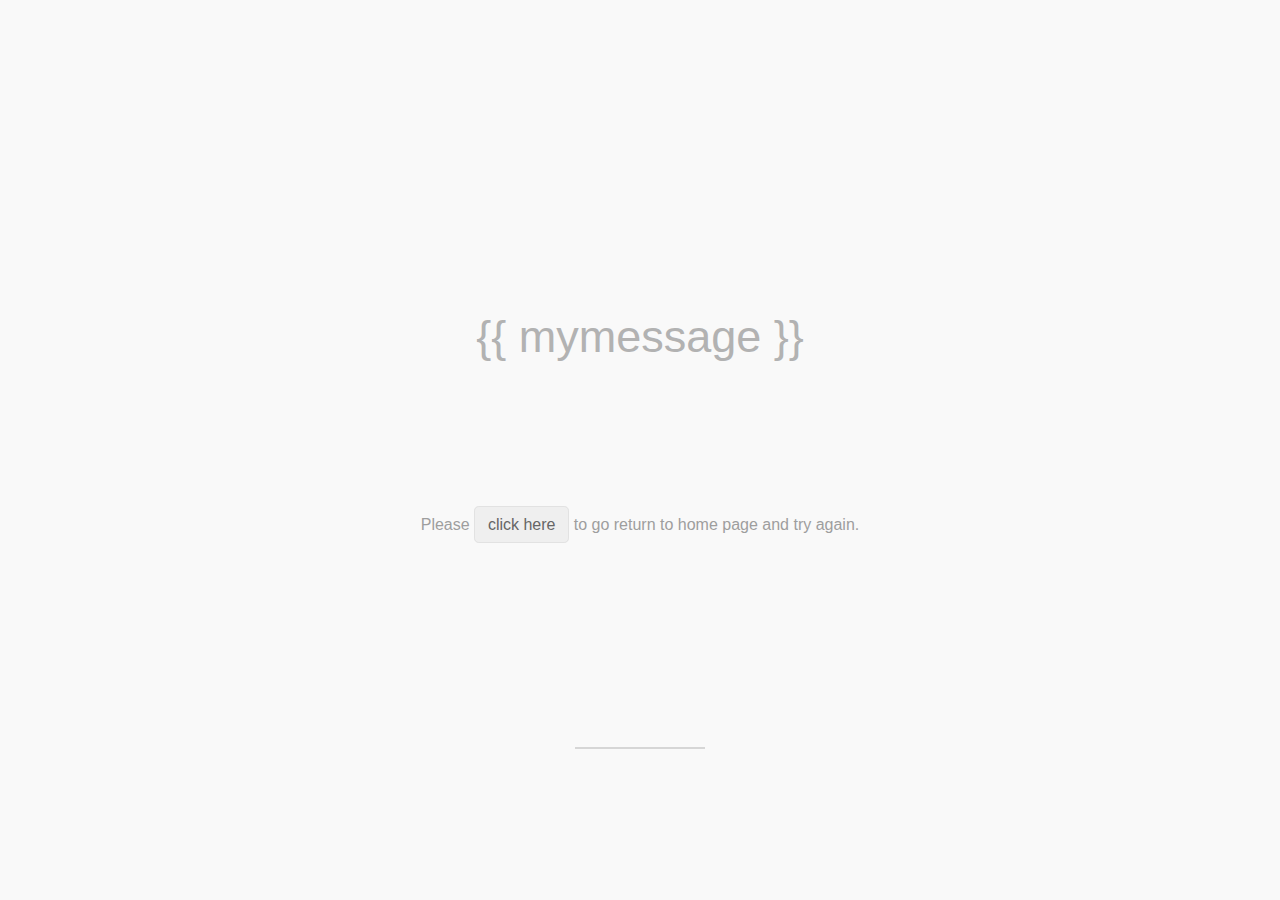
<file: src/templates/checkworking.html>
<!DOCTYPE html>
<html lang="en">
<head>
    <meta charset="UTF-8">
    <meta name="viewport" content="width=device-width, initial-scale=1.0">
    <meta http-equiv="X-UA-Compatible" content="ie=edge">
    <title>Account Unavailable | Intelligent Document Finder </title>
</head>
<style>
body{
    margin: 0;
    border: 0;
    height: 94vh;
    background-color: #f9f9f9; /*f9f9f9 */
}
.main_container{
    height: 100%;
    width: 100%;
    display: grid;
    place-content: center;
    grid-template-rows: 30% 10% 6%;
    grid-gap: 2vh;
}
.error_container{
    display: flex;
    justify-content: center;
    align-items: center;
}
.error_container > p{
    text-align: center;
    font-size: 10vh;
    font-family: 'Segoe UI', Tahoma, Geneva, Verdana, sans-serif;
    font-weight: 300;
    color: #656565;
}
.inconvenience_container{
    display: flex;
    justify-content: center;
    align-items: center;
}
.inconvenience_container > p{
    text-align: center;
    font-size: 5vh;
    font-family: 'Segoe UI', Tahoma, Geneva, Verdana, sans-serif;
    font-weight: 300;
    color: #B2B2B2;
}
.click_here{
    display: flex;
    justify-content: center;
    align-items: center;
}
.click_here > p{
    text-align: center;
    font-size: ;
    font-family: 'Segoe UI', Tahoma, Geneva, Verdana, sans-serif;
    font-weight: 400;
    color: #9e9e9e;
}
.click_here > p >a{
    text-decoration: none;
    color: #666666;
    padding: 1vh 1vw;
    background-color: #efefef;
    border-radius: 0.3rem;
    border: 0.5px solid #e2e2e2;
}
.click_here > p > a:hover{
    background-color: #e6e6e6;
    color: #474747;
    border: 0.5px solid #cecece;
    transition: 0.3s;
}
</style>
<body>
    <div class="main_container">
        
        <div class="inconvenience_container">
            <p>
                {{ mymessage }}
            </p>
        </div>
        <div class="click_here">
            <p>
                Please <a href="/#upload">click here</a> to go return to home page and try again.
            </p>
            
        </div>
        
        <hr style="width: 10vw;margin-top: 18vh;border: 0.5px solid #d6d6d6;">
    </div>
</body>
</html>
</file>
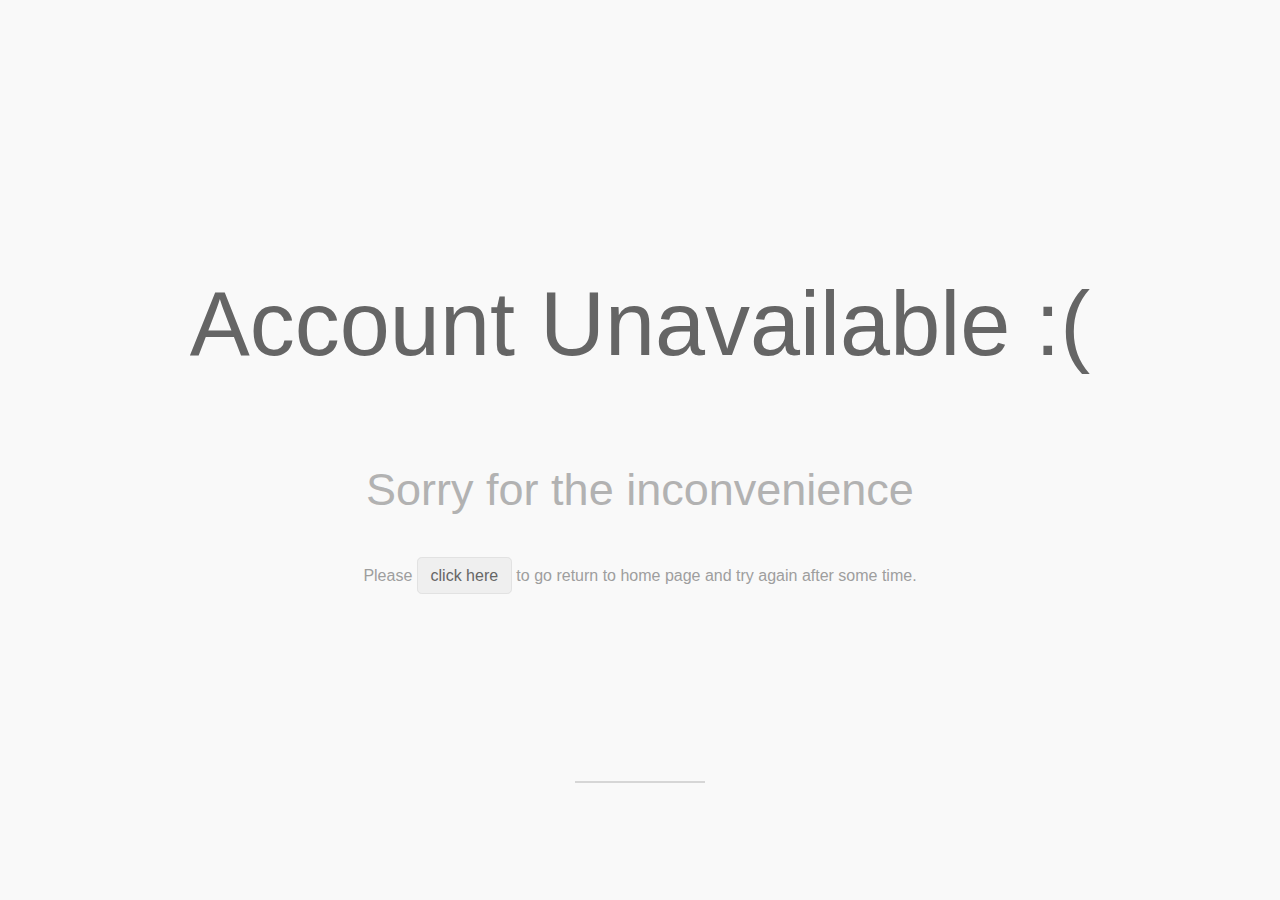
<file: src/templates/nopage.html>
<!DOCTYPE html>
<html lang="en">
<head>
    <meta charset="UTF-8">
    <meta name="viewport" content="width=device-width, initial-scale=1.0">
    <meta http-equiv="X-UA-Compatible" content="ie=edge">
    <title>Account Unavailable | Intelligent Document Finder </title>
</head>
<style>
body{
    margin: 0;
    border: 0;
    height: 94vh;
    background-color: #f9f9f9; /*f9f9f9 */
}
.main_container{
    height: 100%;
    width: 100%;
    display: grid;
    place-content: center;
    grid-template-rows: 25% 10% 6% 1%;
    grid-gap: 2vh;
}
.error_container{
    display: flex;
    justify-content: center;
    align-items: center;
}
.error_container > p{
    text-align: center;
    font-size: 10vh;
    font-family: 'Segoe UI', Tahoma, Geneva, Verdana, sans-serif;
    font-weight: 300;
    color: #656565;
}
.inconvenience_container{
    display: flex;
    justify-content: center;
    align-items: center;
}
.inconvenience_container > p{
    text-align: center;
    font-size: 5vh;
    font-family: 'Segoe UI', Tahoma, Geneva, Verdana, sans-serif;
    font-weight: 300;
    color: #B2B2B2;
}
.click_here{
    display: flex;
    justify-content: center;
    align-items: center;
}
.click_here > p{
    text-align: center;
    font-size: ;
    font-family: 'Segoe UI', Tahoma, Geneva, Verdana, sans-serif;
    font-weight: 400;
    color: #9e9e9e;
}
.click_here > p >a{
    text-decoration: none;
    color: #666666;
    padding: 1vh 1vw;
    background-color: #efefef;
    border-radius: 0.3rem;
    border: 0.5px solid #e2e2e2;
}
.click_here > p > a:hover{
    background-color: #e6e6e6;
    color: #474747;
    border: 0.5px solid #cecece;
    transition: 0.3s;
}
</style>
<body>
    <div class="main_container">
        <div class="error_container">
            <p>
                Account Unavailable :(
            </p>
        </div>
        <div class="inconvenience_container">
            <p>
                Sorry for the inconvenience
            </p>
        </div>
        <div class="click_here">
            <p>
                Please <a href="/">click here</a> to go return to home page and try again after some time.
            </p>
            
        </div>
        
        <hr style="width: 10vw;margin-top: 18vh;border: 0.5px solid #d6d6d6;">
    </div>
</body>
</html>
</file>
